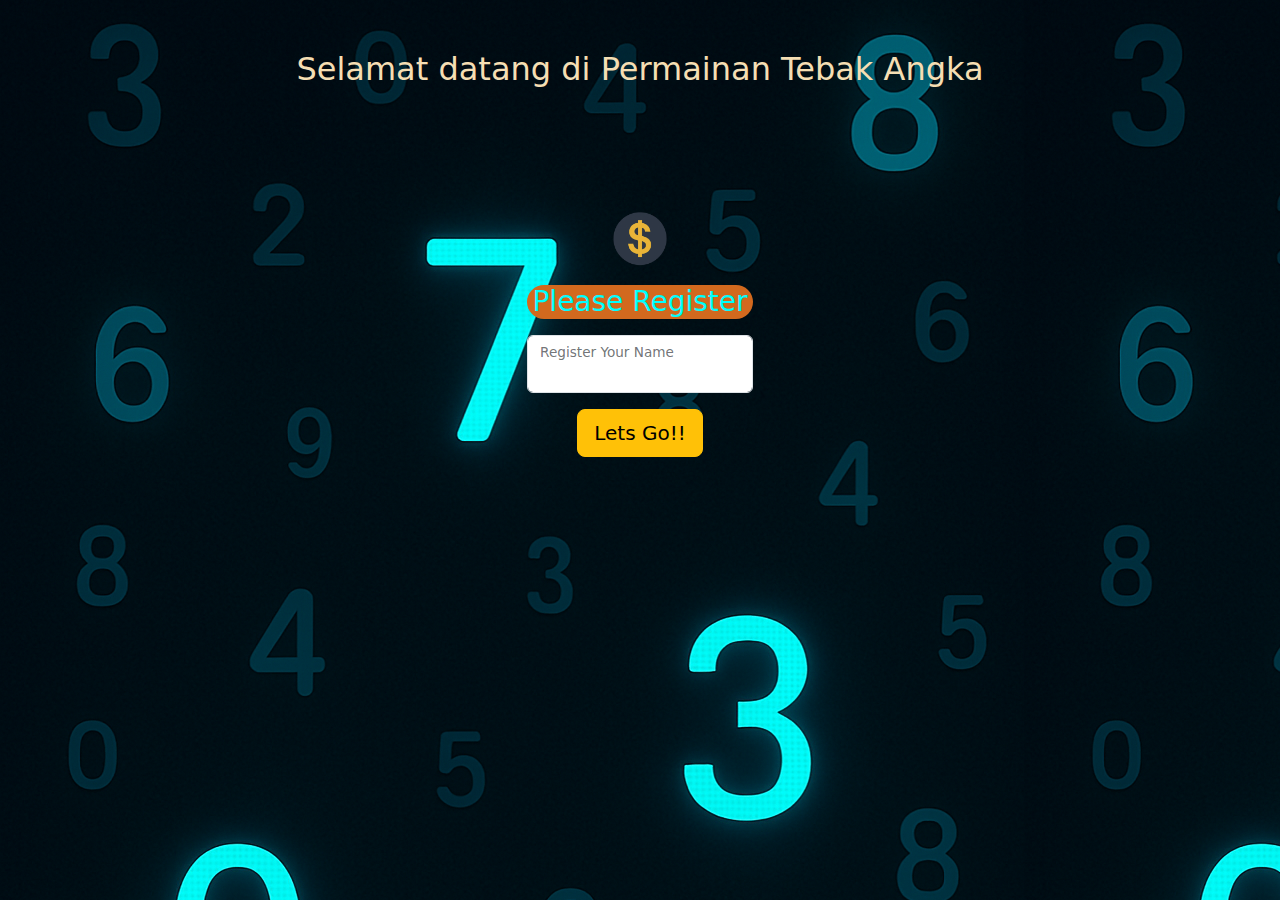
<file: Welcome-page/newIndex.html>
<!DOCTYPE html>
<html lang="en">
<head>
  <meta charset="UTF-8">
  <meta name="viewport" content="width=device-width, initial-scale=1">
  <title>Sign In</title>
  <link href="https://cdn.jsdelivr.net/npm/bootstrap@5.3.0/dist/css/bootstrap.min.css" rel="stylesheet">
  <!-- <link rel ="stylesheet2"href="style.css"> -->
  <style>
    body {
      background-image: url(background.png);
    }
    .mainContent {
      display: grid;
      align-content: start;
      align-items: center;
      justify-content: center;
      
    }
    .form-signin {
      width: 100%;
      max-width: 330px;
      padding: 15px;
      text-align: center;
    }
    .form-signin img {
      width: 72px;
      height: 72px;
      margin-bottom: 10px;
    }
    #register {
      color: aqua;
      background-color: chocolate;
      border-radius: 30px;
    }
    .welcomeText {
      margin-top: 50px;
      margin-bottom: 100px;
      color: wheat;
      text-align: center;
    }
  </style>
</head>
<body>
  <div>
    <h2 class="welcomeText">Selamat datang di Permainan Tebak Angka</h2>
  </div>
  <div class="mainContent">
  <main class="form-signin">
    <img src="dollar baru.png" alt="Logo">
    <h1 id="register" class="h3 mb-3 fw-normal">Please Register</h1>

    <form onsubmit="register()" id="login">
      <div class="form-floating mb-2">
        <input type="text" class="form-control" id="username" required>
        <label for="username">Register Your Name</label>
      </div>

      <div class="checkbox mb-3">
      </div>
      <input type="submit" value="Lets Go!!" class="btn btn-warning btn-lg" role="button"></input>
      
    </form>
  </main>
  </div>
  <script src="index.js"></script>
</body>
</html>
</file>
